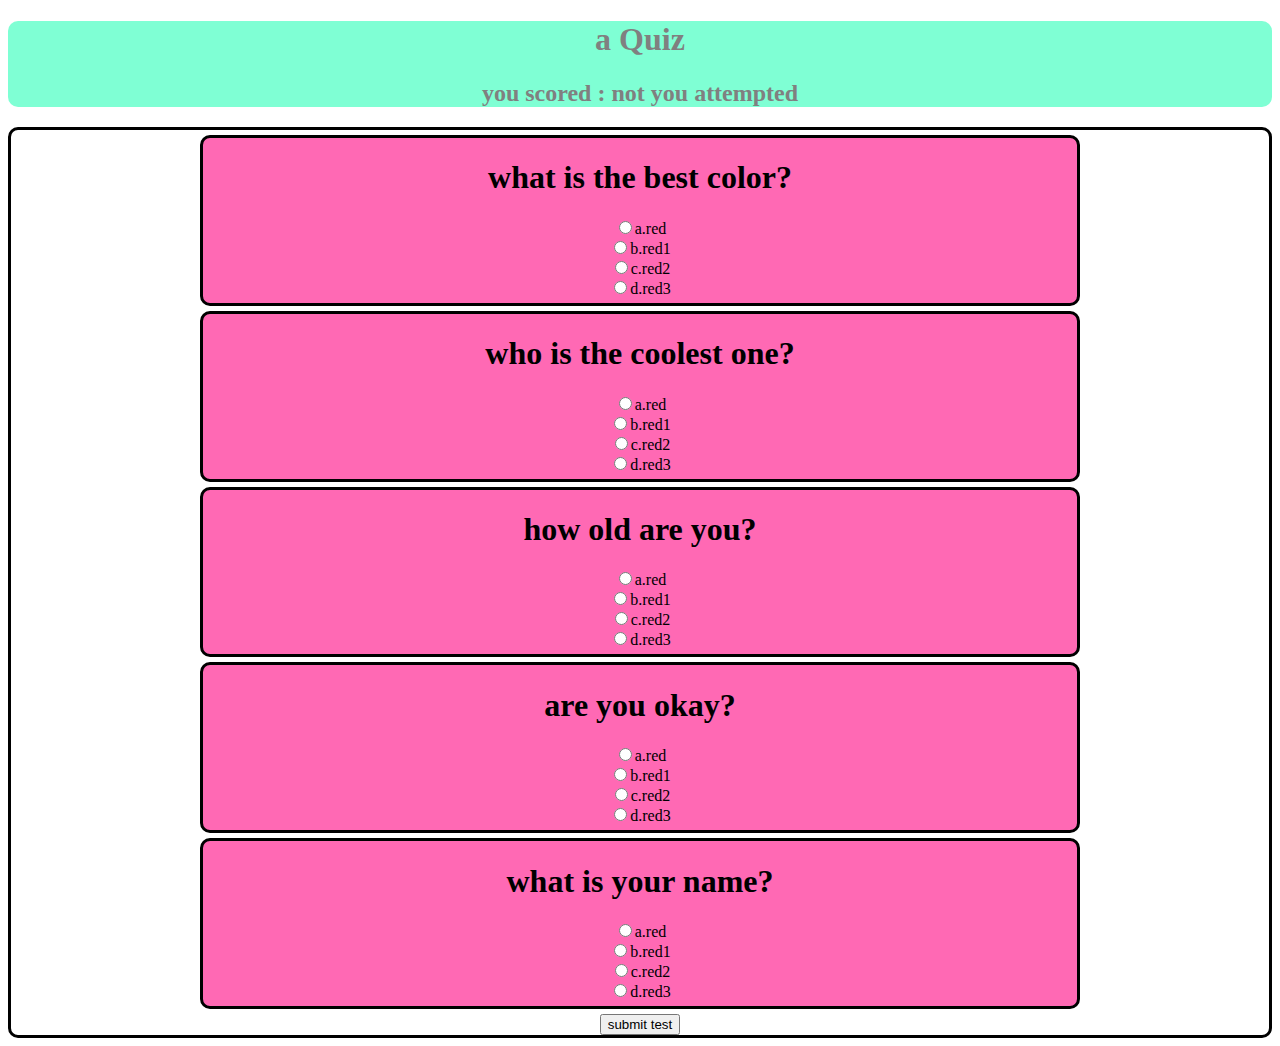
<file: مشروع نهائي/ex/sara.html>
<!DOCTYPE html>
<html lang="en">
<head>
    <meta charset="UTF-8">
    <meta name="viewport" content="width=device-width, initial-scale=1.0">
    <title>Document</title>
    <link rel="stylesheet" href="./sara2.css">
</head>
<body>
    <div class="header">
        <h1>a Quiz</h1>
        <div id="results">
            <h2>you scored : not you attempted</h2>

        </div>
    </div>
    <div class="body">
        <form  name="quiz" onSubmit="return onSubmit()">
        <div class="question">
            <h1>what is the best color?</h1>
            <input type="radio" name="q1" value="a">a.red <br>
            <input type="radio" name="q1" value="b">b.red1 <br>
            <input type="radio" name="q1" value="c">c.red2 <br>
            <input type="radio" name="q1" value="d">d.red3 <br>
        </div>
        <!--  -->
        <div class="question">
            <h1>who is the coolest one?</h1>
            <input type="radio" name="q2" value="a">a.red <br>
            <input type="radio" name="q2" value="b">b.red1 <br>
            <input type="radio" name="q2" value="c">c.red2 <br>
            <input type="radio" name="q2" value="d">d.red3 <br>
        </div>
        <div class="question">
            <h1>how old are you?</h1>
            <input type="radio" name="q3" value="a">a.red <br>
            <input type="radio" name="q3" value="b">b.red1 <br>
            <input type="radio" name="q3" value="c">c.red2 <br>
            <input type="radio" name="q3" value="d">d.red3 <br>
        </div>
        <div class="question">
            <h1>are you okay?</h1>
            <input type="radio" name="q4" value="a">a.red <br>
            <input type="radio" name="q4" value="b">b.red1 <br>
            <input type="radio" name="q4" value="c">c.red2 <br>
            <input type="radio" name="q4" value="d">d.red3 <br>
        </div>
        <div class="question">
            <h1>what is your name?</h1>
            <input type="radio" name="q5" value="a">a.red <br>
            <input type="radio" name="q5" value="b">b.red1 <br>
            <input type="radio" name="q5" value="c">c.red2 <br>
            <input type="radio" name="q5" value="d">d.red3 <br>
        </div>
        <button type="submit"  >submit test</button>
    </form>
    </div>



    
    
</body>
<script src="./sara3.js"></script>
</html>

        <!-- <div class="question">
            <h1>do you want to play?</h1>
            <input type="radio" name="q1" value="a">a.red <br>
            <input type="radio" name="q1" value="a">b.red1 <br>
            <input type="radio" name="q1" value="a">c.red2 <br>
            <input type="radio" name="q1" value="a">d.red3 <br>
        </div> -->
</file>
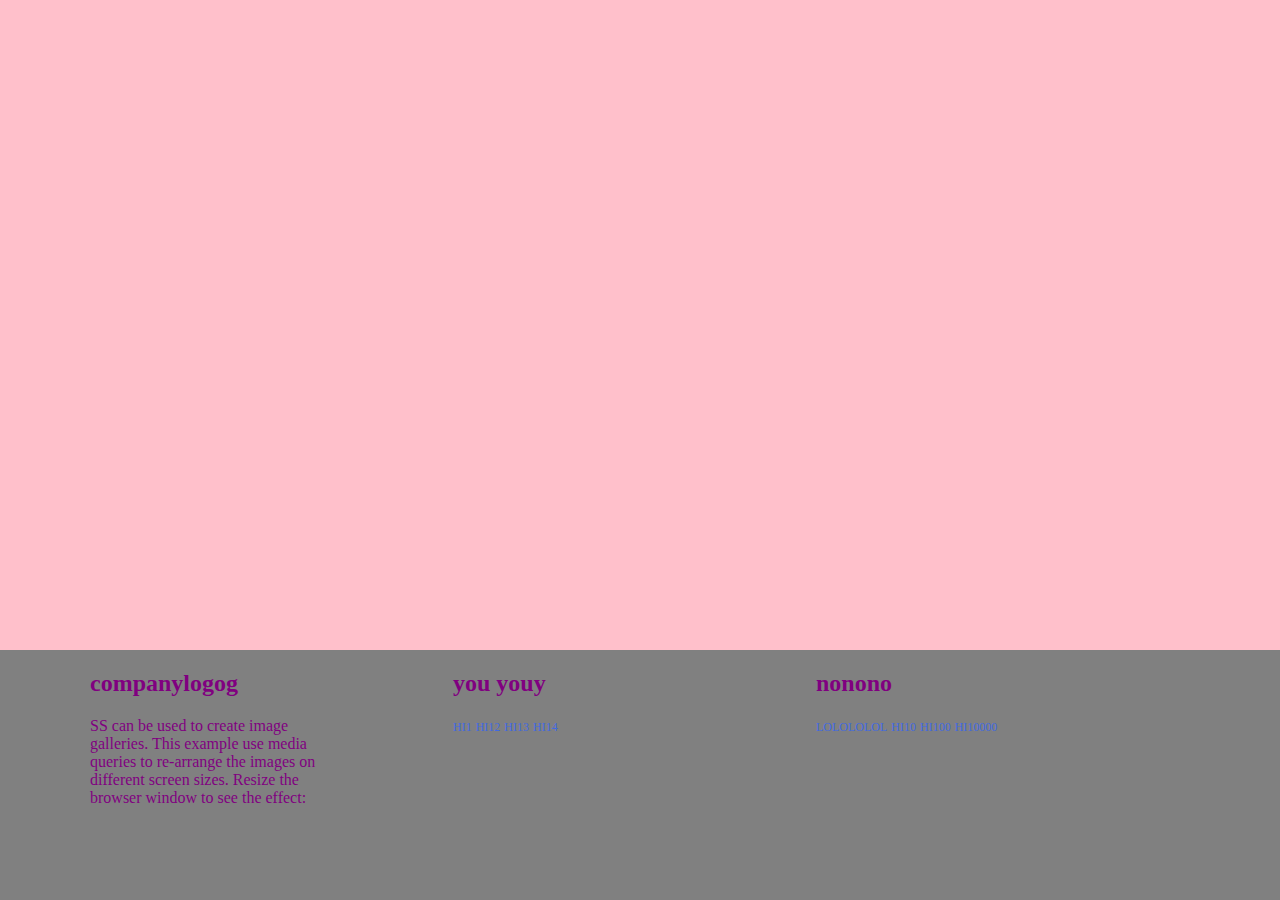
<file: مشروع نهائي/foot/page.html>
<!DOCTYPE html>
<html lang="en">
<head>
    <meta charset="UTF-8">
    <meta name="viewport" content="width=device-width, initial-scale=1.0">
    <link rel="stylesheet" href="./page.css">
    <title>Document</title>
</head>
<body>

    <footer>
        <div class="footer-wrapper">
            <div class="single-footer">
                <h2>companylogog</h2>
                <p>SS can be used to create image galleries. 
                    This example use media queries to re-arrange the images
                     on different screen sizes. 
                    Resize the browser
                     window to see the effect:</p>
            </div>
            <div class="single-footer">
                <h2>you youy</h2>
                <ul>
                    <li>
                        <a href="#">hi1</a>
                        <a href="#">hi12</a>
                        <a href="#">hi13</a>
                        <a href="#">hi14</a>
                    </li>
                </ul>
            
            </div>
            <div class="single-footer">
                <h2>nonono</h2>
                <ul>
                    <li>
                        <a href="#">lolololol</a>
                        <a href="#">hi10</a>
                        <a href="#">hi100</a>
                        <a href="#">hi10000</a>
                    </li>
                </ul>
            
            </div>
        </div>
    </footer>
</body>
</html>
</file>
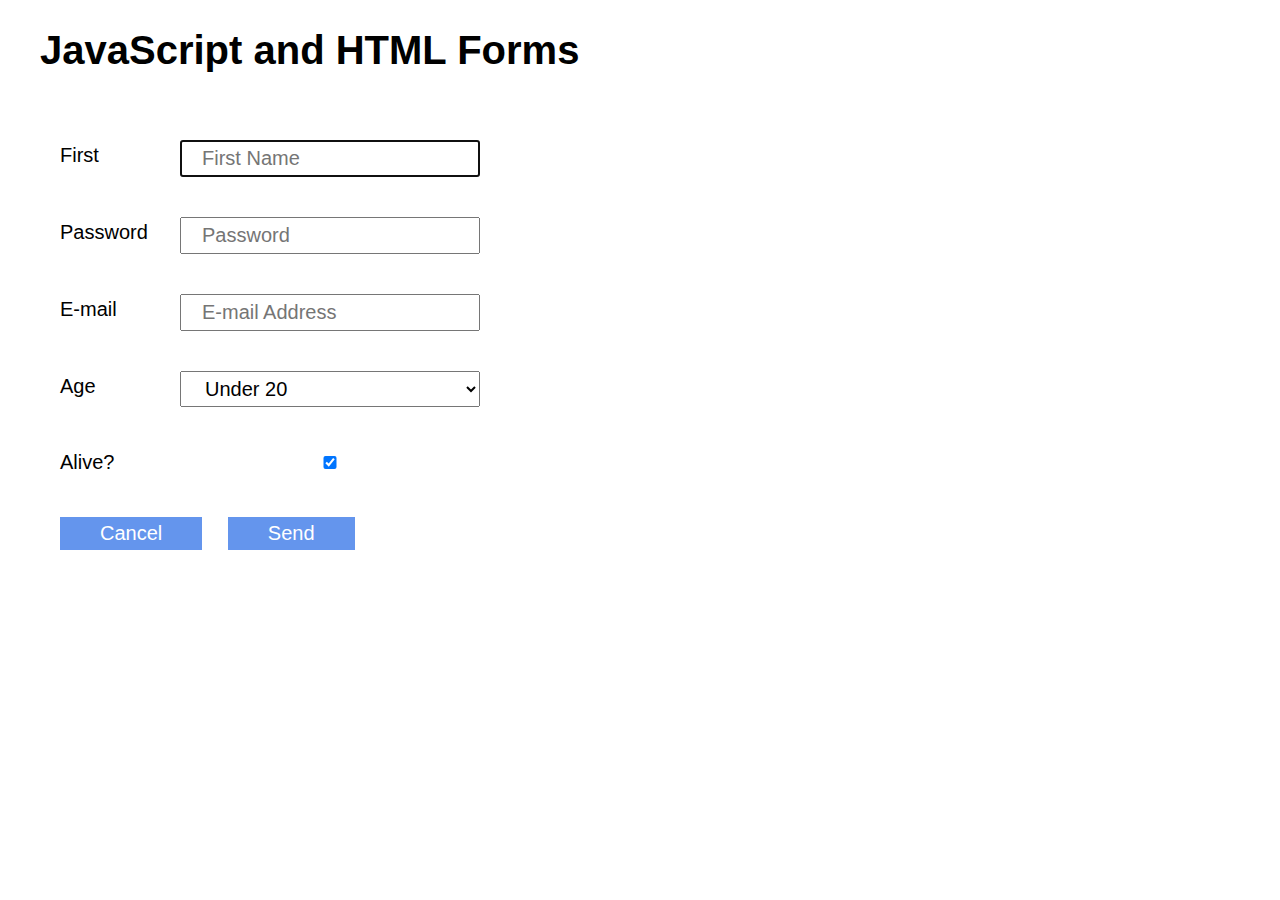
<file: مشروع نهائي/form/index2.html>
<!DOCTYPE html>
<html lang="en">
<head>
    <meta charset="UTF-8">
    <title>Working with HTML Forms</title>
    <meta name="viewport" content="width=device-width">
    <style>
        *,
        *::after,
        *:before{
            padding: 0;
            margin: 0;
            box-sizing: border-box;
        }
        html{
            font:normal 20px/1.5 sans-serif;
        }
        h1{
            margin: 1rem 2rem;
        }
        form{
            margin: 2rem;
            width: 800px;
        }
        .form-box{
            padding: 1rem;
            clear: both;
            width: 100%;
            position: relative;
        }
        .form-box label{
            font-size: 1rem;
            float: left;
            width: 100px;
            margin-right: 20px;
        }
        .form-box input{
            font-size: 1rem;
            width: 300px;
            padding: 0.25rem 1rem;
        }
        .form-box select{
            font-size: 1rem;
            width: 300px;
            padding: 0.25rem 1rem;
        }
        .form-box option{
            font-size: 1rem;
            width: 300px;
            padding: 0.25rem 1rem;
        }
        .form-box input[type="checkbox"]{
            font-size: 1rem;
        }
        .form-box button{
            font-size: 1rem;
            border: none;
            padding: 0.25rem 2rem;
            margin-right: 1rem;
            color: white;
            background-color: cornflowerblue;
            cursor: pointer;
        }
        
        .error::after{
            background-color: hsl(10, 60%, 50%);
            color: papayawhip;
            font-size: 1rem;
            line-height: 1.8;
            width: 350px;
            padding-left: 1rem;
            position:absolute;
            right: 0;
            content: attr(data-errormsg);
        }
    </style>
</head>
<body>
    <h1>JavaScript and HTML Forms</h1>
    
    <form id="form-user" action="./page.html" method="post">
        <div class="form-box error" data-errormsg="">
            <label for="input-first">First</label>
            <input type="text" id="input-first" autofocus placeholder="First Name" tabindex="1"/>
        </div>
        <div class="form-box" data-errormsg="">
            <label for="input-password">Password</label>
            <input type="password" id="input-password" required placeholder="Password" tabindex="2" />
        </div>
        <div class="form-box" data-errormsg="">
            <label for="input-email">E-mail</label>
            <input type="email" id="input-email" required placeholder="E-mail Address" tabindex="3" />
        </div>
        <div class="form-box" data-errormsg="">
            <label for="input-age">Age</label>
            <select id="input-age" tabindex="4">
                <option value="0">Under 20</option>
                <option value="1">20-30</option>
                <option value="2">30-40</option>
                <option value="3">40-50</option>
                <option value="4">Over 50</option>
            </select>
        </div>
        <div class="form-box" data-errormsg="">
            <label for="input-alive">Alive?</label>
            <input type="checkbox" id="input-alive" value="yes" tabindex="5" checked />
        </div>
        <div class="form-box">
            <button id="button-cancel">Cancel</button>
            <button id="button-send">Send</button>
        </div>
    </form>
    
    <script src="./script2.js"></script>
</body>
</html>
</file>
<file: مشروع نهائي/ex/sara2.css>
.header { 
    background-color: aquamarine;
    text-align: center;
    color: gray;
    border-radius: 10px;
    padding: 1 0 1 0;
}
.body {
    text-align: center;
    border-style: solid;
    border: 3 3 3 3;
    border-radius: 10px;
    margin-top: 5px;
}
.question {
    text-align: center;
    border-style: solid;
    border: 3 3 3 3;
    border-radius: 10px;
    margin-top: 5px;
    margin-left: 15%;
    margin-right: 15%;
    margin-bottom: 5px;
    padding-bottom: 5px;
    background-color: hotpink;
}
</file>
<file: مشروع نهائي/foot/page.css>
html,body {
    background-color: pink;
}
body {
    font-size: 16px;
    margin: 0;
    margin-bottom: 250px;
}
main {
    padding: 50px;
    width: 80%;
    margin: auto;
    min-width: 460px;

}
.footer-wrapper {
    width: 1100px;
    margin: 0 auto;

}
.single-footer {
    width: 33%;
    float: left;
    text-align: left;
    color: purple;

}
.single-footer ul {
    margin: 0;
    padding: 0;
    list-style: none;

}
.single-footer ul a {
    text-transform: uppercase;
    text-decoration: none;
    color: royalblue;
    font-size: 12px;
}
.single-footer p{
    width: 70%;
}
footer {
    width: 100%;
    height: 250px;
    position: fixed;
    bottom: 0;
    z-index: -1;
    background-color: gray;
    

}
</file>
